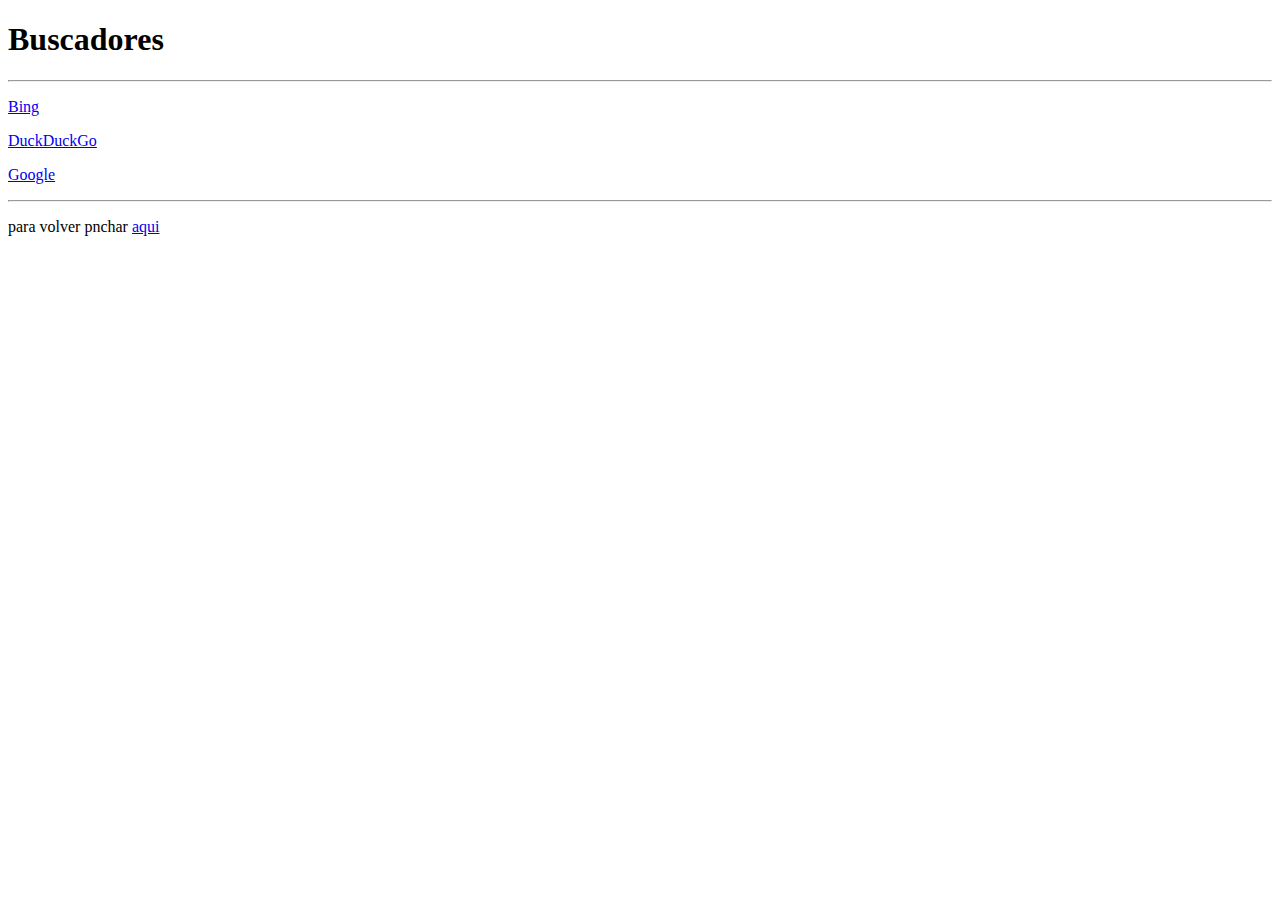
<file: practicas/buscadores.html>
<!DOCTYPE html>
<html lang="en">
<head>
    <meta charset="UTF-8">
    <meta http-equiv="X-UA-Compatible" content="IE=edge">
    <meta name="viewport" content="width=device-width, initial-scale=1.0">
    <title>enlace de buscadores</title>
</head>
<body>
    <h1>Buscadores</h1>
    <hr>
    <p><a href="http://www.bing.com/" target="_blank">Bing</a></p>
    <p><a href="http://duckduckgo.com/" target="_blank">DuckDuckGo</a></p>
    <p><a href="http://www.google.com/" target="_blank">Google</a></p>
    <hr>
    <p>para volver pnchar <a href="practica4.html">aqui</a></p>
</body>
</html>
</file>
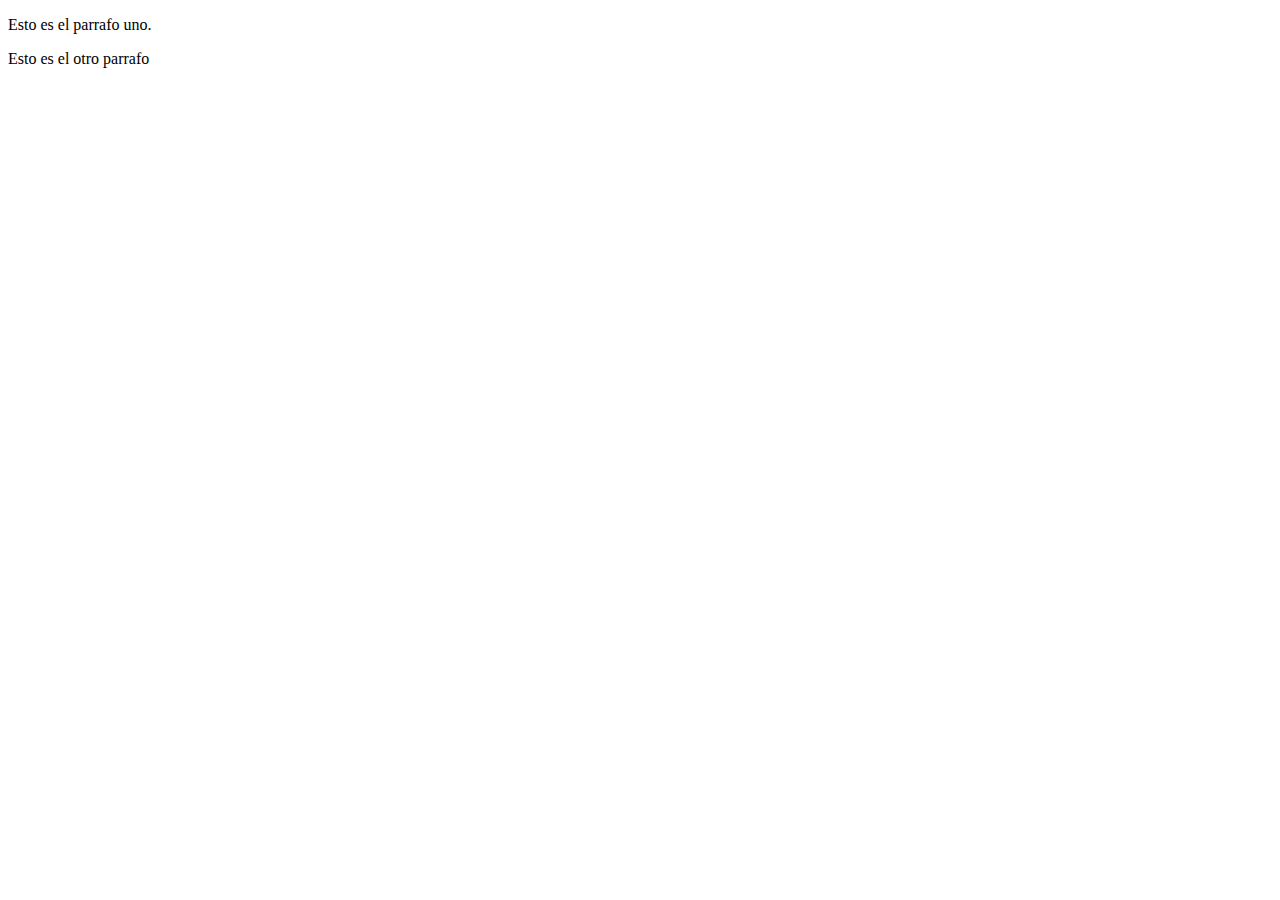
<file: practicas/practica1.html>
<!DOCTYPE html>
<html lang="bo">
<head>
    <meta charset="UTF-8">
    <meta http-equiv="X-UA-Compatible" content="IE=edge">
    <meta name="viewport" content="width=device-width, initial-scale=1.0">
    <title>Ejemplo de parrafos</title>
</head>
<body>
    <p>Esto es el parrafo uno.</p>
    <p>Esto es el otro parrafo</p>
</body>
</html>
</file>
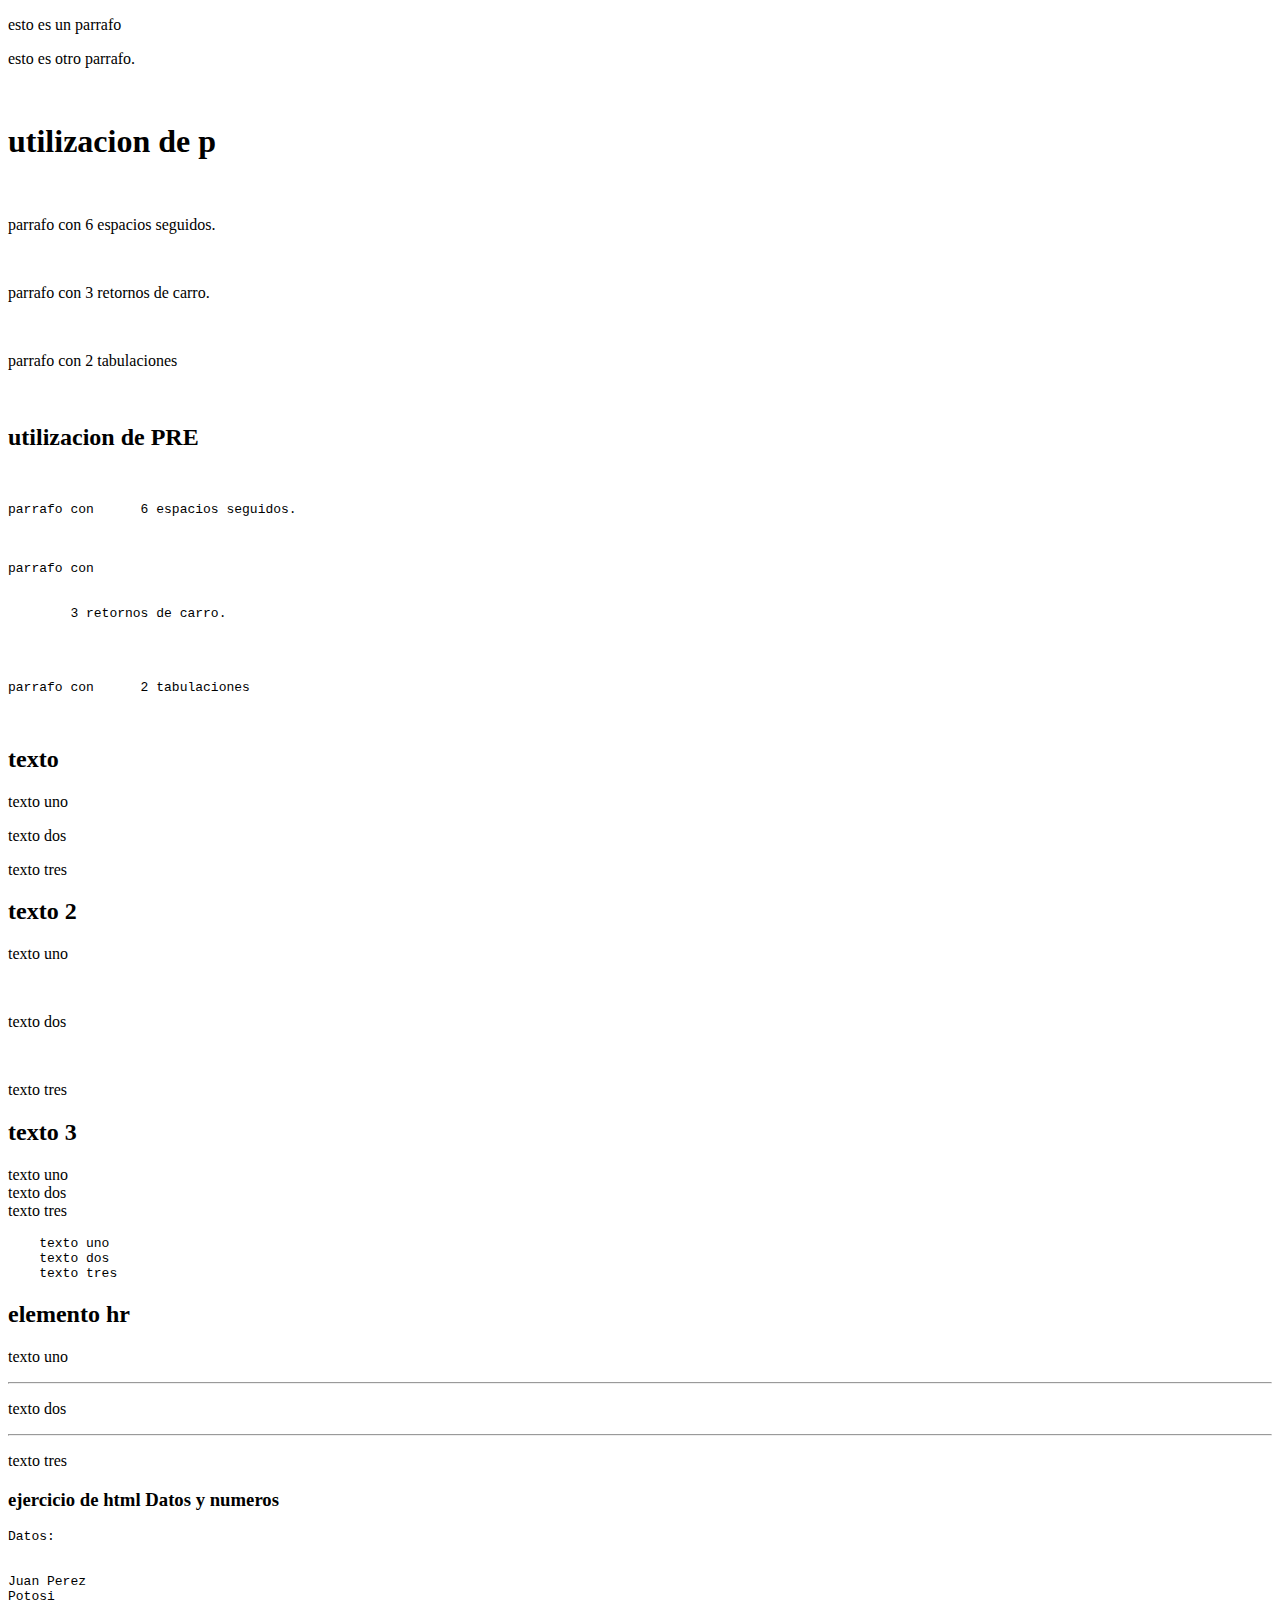
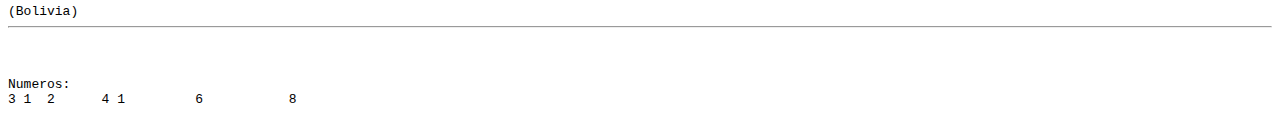
<file: practicas/practica2.html>
<!DOCTYPE html>
<html lang="en">
<head>
    <meta charset="UTF-8">
    <meta http-equiv="X-UA-Compatible" content="IE=edge">
    <meta name="viewport" content="width=device-width, initial-scale=1.0">
    <title>ejemplo de un parrafo </title>
</head>
<body>
    <p>esto es un parrafo</p>
    <p>esto es otro parrafo.</p>
    <br>
    <h1>utilizacion de p</h1><br>
    <p>parrafo con      6 espacios seguidos.</p>
    <br>
    <p>parrafo con


        3 retornos de carro.
    </p>
    <br>
    <p>parrafo con      2 tabulaciones</p>
    <br>
    <h2>utilizacion de PRE</h2>
    <br>
    <pre>parrafo con      6 espacios seguidos.</pre>
    <br>
    <pre>parrafo con


        3 retornos de carro.
    </pre>
    <br>
    <pre>parrafo con      2 tabulaciones</pre>
    <br>
    <h2>texto</h2>
    <p>texto uno</p>
    <p>texto dos</p>
    <p>texto tres</p>
    <h2>texto 2</h2>
    <p>texto uno</p><br><p>texto dos</p><br><p>texto tres</p>
    <h2>texto 3</h2>
    <p>texto uno <br>
    texto dos <br>
    texto tres</p>
    <pre>    texto uno
    texto dos
    texto tres</pre>
    <h2>elemento hr</h2>
    <p>texto uno</p>
    <hr>
    <p>texto dos</p>
    <hr>
    <p>texto tres</p>
    <h3>ejercicio de html Datos y numeros </h3>
    <pre>
Datos:
<br>
Juan Perez
Potosi
(Bolivia)
<hr>
    </pre>
    <pre>
Numeros:
3 1  2      4 1         6           8
    </pre>
</body>
</html>
</file>
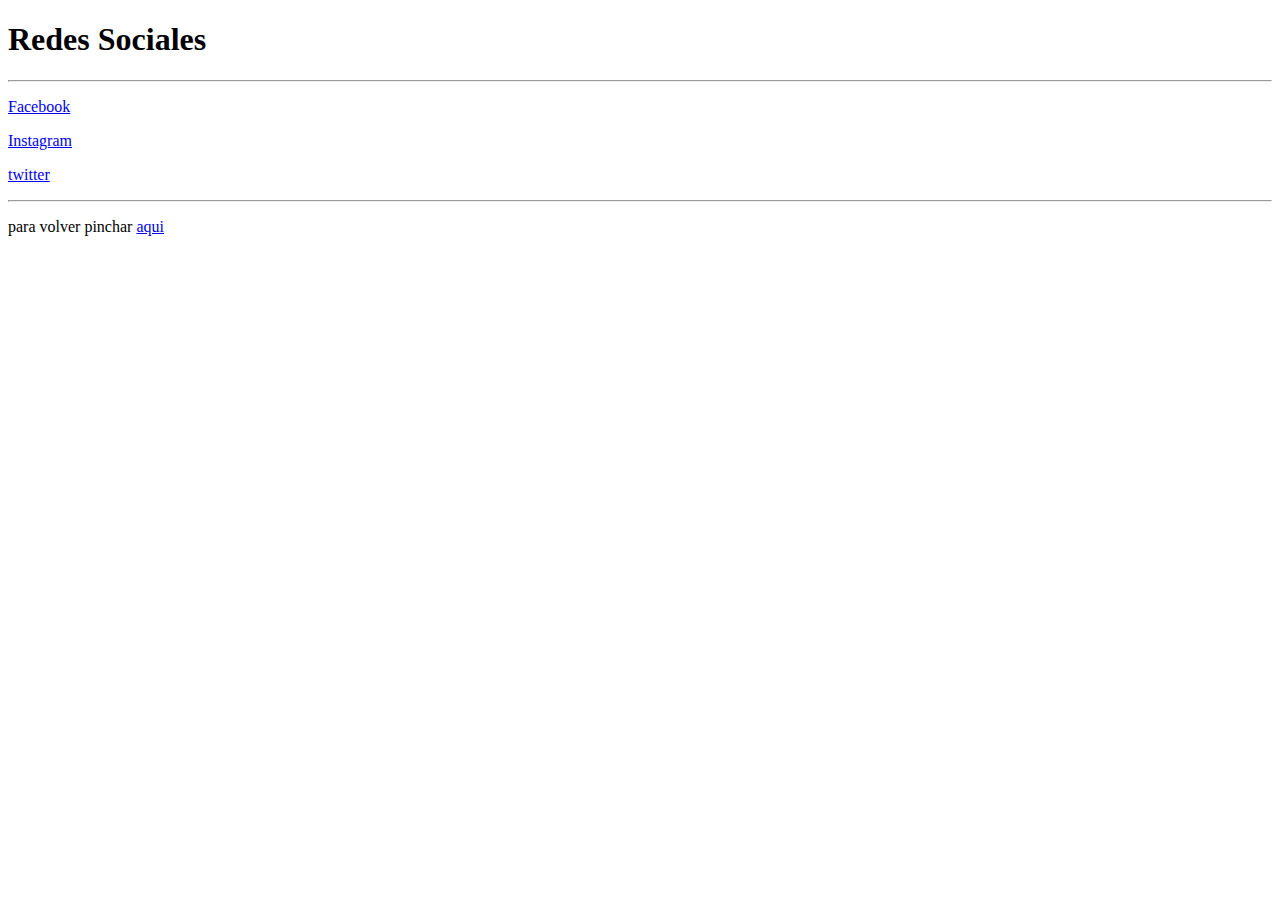
<file: practicas/redes_sociales.html>
<!DOCTYPE html>
<html lang="en">
<head>
    <meta charset="UTF-8">
    <meta http-equiv="X-UA-Compatible" content="IE=edge">
    <meta name="viewport" content="width=device-width, initial-scale=1.0">
    <title>Document</title>
</head>
<body>
    <h1>Redes Sociales</h1>
    <hr>
    <p><a href="http://www.facebook.com/" target="_blank">Facebook</a></p>
    <p><a href="http://www.instagram.com/" target="_blank">Instagram</a></p>
    <p><a href="http://www.twitter.com/" target="_blank">twitter</a></p>
    <hr>
    <p>para volver pinchar <a href="practica4.html">aqui</a></p>
</body>
</html>
</file>
